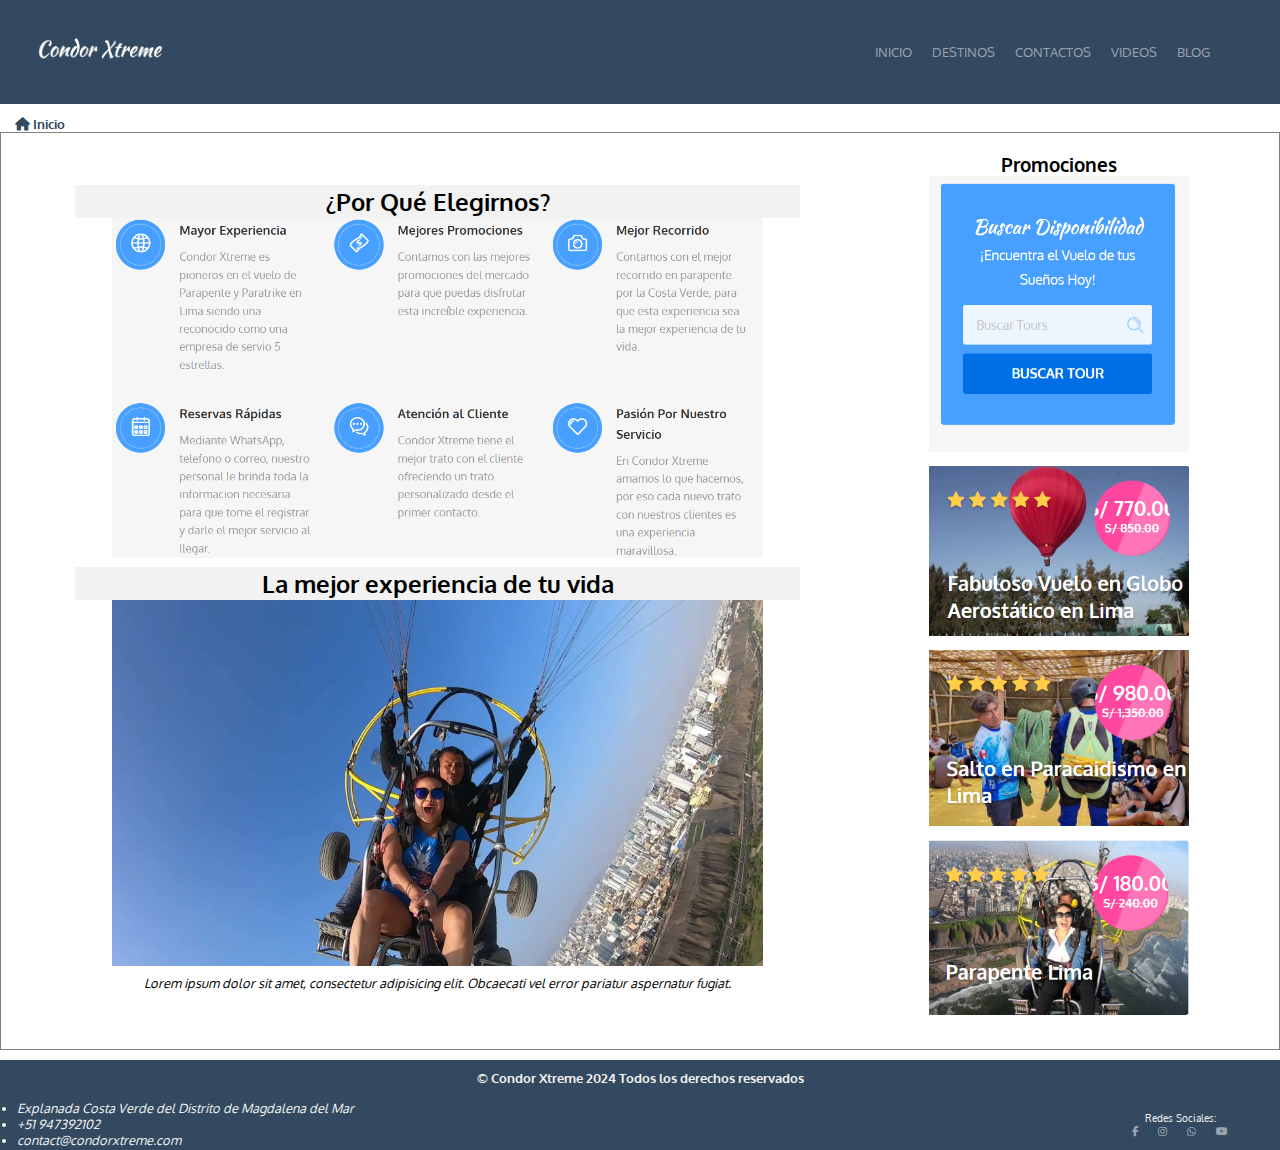
<file: index.html>
<!DOCTYPE html>
<html lang="en">
<head>
    <meta charset="UTF-8">
    <meta name="viewport" content="width=device-width, initial-scale=1.0">
    <title>INICIO | Condor Xtreme</title>
    <link rel="stylesheet" href="estilo.css">
    <link rel="shortcut icon" href="img/condor.png" type="image/x-icon">
    <link href="https://fonts.googleapis.com/css2?family=Oxygen:wght@300;400;700&family=Tagesschrift&display=swap" rel="stylesheet">
    <link rel="stylesheet" href="https://cdnjs.cloudflare.com/ajax/libs/font-awesome/6.7.2/css/all.min.css">
</head>
<body>
    <div id="contenedor">
        <header>
            <a href="https://www.condorxtreme.com/">
                <img src="img/logo.png" alt="logo">
            </a>
            <nav>
                <ul id="menu">
                    <li><a href="index.html">INICIO</a></li>
                    <li><a href="destino.html">DESTINOS</a></li>
                    <li><a href="contactos.html">CONTACTOS</a></li>
                    <li><a href="video.html">VIDEOS</a></li>
                    <li><a href="blog.html">BLOG</a></li>
                </ul>
            </nav>
        </header>
        <h5><i class="fa-solid fa-house"></i> Inicio</h5>        
        <main>
            <section>                
                <article>
                    <h2>¿Por Qué Elegirnos?</h2>
                   <img src="img/nosotros.png" alt="nosotros">
                    
                </article>
                <article>
                    <h2>La mejor experiencia de tu vida</h2>
                    <img src="img/parapente.webp" alt="parapente">
                    <p>Lorem ipsum dolor sit amet, consectetur adipisicing elit. Obcaecati vel error pariatur aspernatur fugiat.</p>
                </article>
            </section>
            <aside>
                <div>
                    <h3>Promociones</h3>
                    <img src="img/formulario.png" alt="formulario">
                    <img src="img/promo1.png" alt="promo1">
                    <img src="img/promo2.png" alt="promo2">
                    <img src="img/promo3.png" alt="promo3">
                </div>
            </aside>
        </main>
        <footer>
            <h4>© Condor Xtreme 2024 Todos los derechos reservados</h4>
            <div>
                <address>
                    <ul>
                        <li>Explanada Costa Verde del Distrito de Magdalena del Mar</li>
                        <li>+51 947392102</li>
                        <li>contact@condorxtreme.com</li>
                    </ul>
                </address>
                <nav>
                    <p>Redes Sociales: </p>
                    <ul id="redes">
                        <li><a href="https://web.facebook.com/condorXtreme?_rdc=1&_rdr#"><i class="fa-brands fa-facebook-f"></i></a></li>
                        <li><a href="https://www.instagram.com/condor_xtreme"><i class="fa-brands fa-instagram"></i></a></li>
                        <li><a href="https://api.whatsapp.com/send/?phone=51947392102&text=Deseo+realizar+un+consulta+personalizada+sobre...+&type=phone_number&app_absent=0"><i class="fa-brands fa-whatsapp"></i></a></li>
                        <li><a href="https://www.youtube.com/condorxtremeperu"><i class="fa-brands fa-youtube"></i></a></li>
                    </ul>
                </nav>
            </div>
        </footer>
    </div>
</body>
</html>
</file>
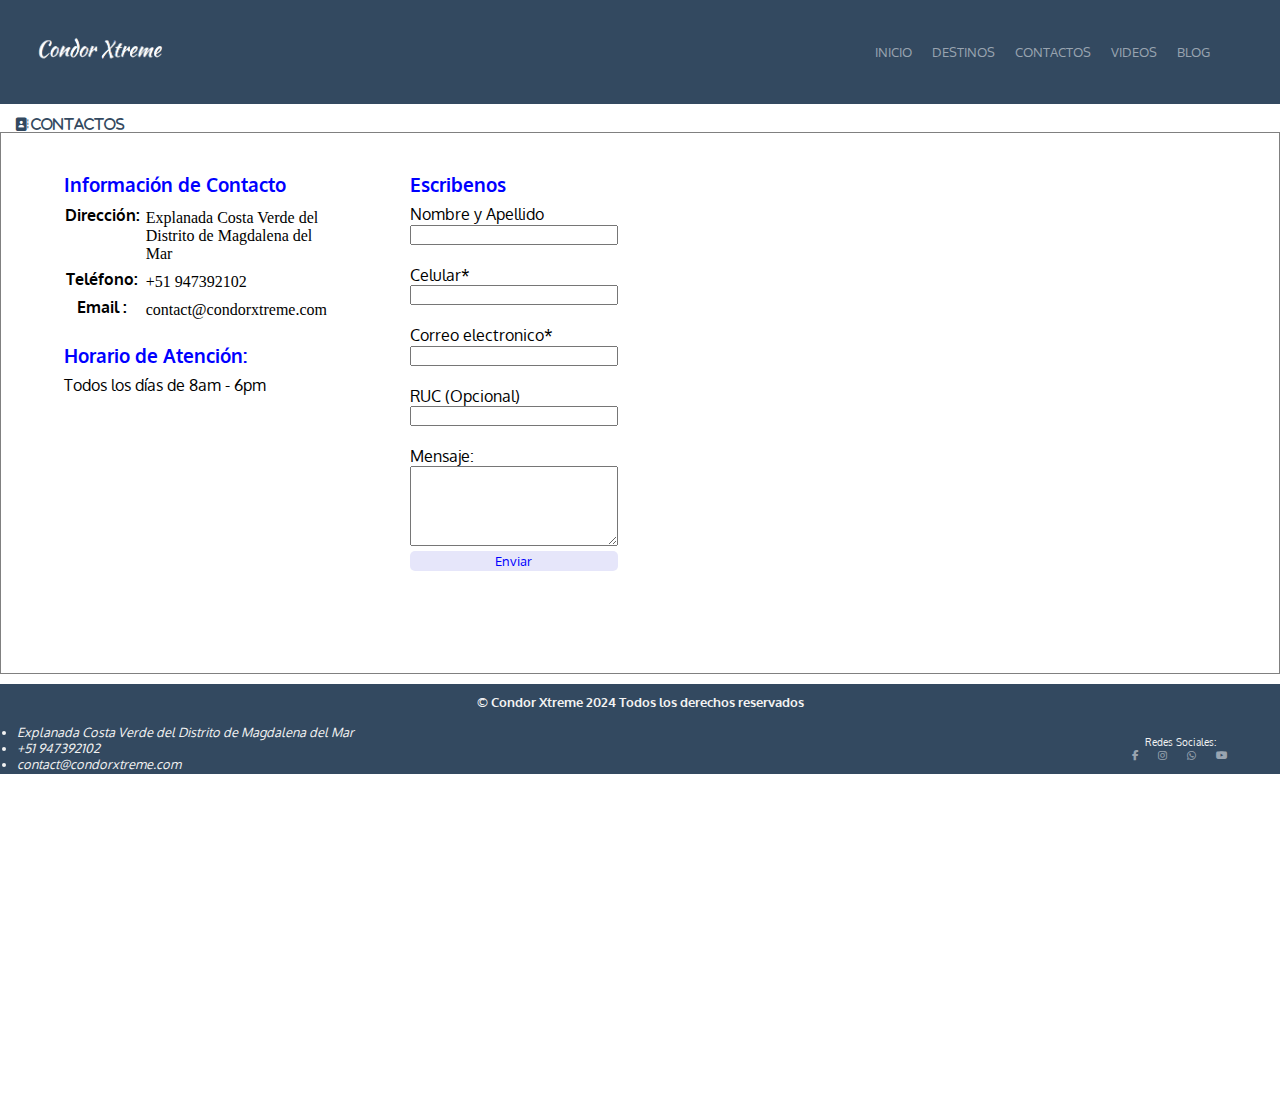
<file: contactos.html>
<!DOCTYPE html>
<html lang="en">
<head>
    <meta charset="UTF-8">
    <meta name="viewport" content="width=device-width, initial-scale=1.0">
    <title>CONTACTOS | Condor Xtreme</title>
    <link rel="stylesheet" href="estilo.css">
    <link rel="shortcut icon" href="img/condor.png" type="image/x-icon">
    <link href="https://fonts.googleapis.com/css2?family=Oxygen:wght@300;400;700&family=Tagesschrift&display=swap" rel="stylesheet">
    <link rel="stylesheet" href="https://cdnjs.cloudflare.com/ajax/libs/font-awesome/6.7.2/css/all.min.css">
</head>
<body>
    <div id="contenedor"  style="background-color: white;">
        <header>
            <a href="https://www.condorxtreme.com/">
                <img src="img/logo.png" alt="logo">
            </a>
            <nav>
                <ul id="menu">
                    <li><a href="index.html">INICIO</a></li>
                    <li><a href="destino.html">DESTINOS</a></li>
                    <li><a href="#">CONTACTOS</a></li>
                    <li><a href="video.html">VIDEOS</a></li>
                    <li><a href="blog.html">BLOG</a></li>
                </ul>
            </nav>
        </header>
        <h5> <i class="fa-sharp fa-solid fa-address-book"> Contactos</i></h5>        
        <main class="bloque">
          <div class="caja uno">
            <h3>Información de Contacto</h3> 
            <table id="tabla" >
                <tr>
                    <th>Dirección:</th>
                    <td>Explanada Costa Verde del Distrito de Magdalena del Mar</td>
                </tr>
                <tr>
                    <th>Teléfono:</th>
                    <td>+51 947392102</td>
                </tr>
                <tr>
                    <th>Email :</th>
                    <td>contact@condorxtreme.com</td>
                </tr>
            </table><br>
            <h3>Horario de Atención:</h3>
           <p>Todos los días de 8am - 6pm</p>
                
                
           </div>

           <div class="caja dos">
            <h3>Escribenos</h3>
            <form action="" method="get" name="formulario1">
                <label>Nombre y Apellido</label><br>
                <input type="text" name="nombre" id="nombre" required><br><br>
                <label>Celular*</label><br>
                <input type="tel" name="celular" id="celular" maxlength="9"><br><br>
                <label>Correo electronico*</label><br>
                <input type="email" name="correo" id="correo"><br><br>
                <label>RUC (Opcional)</label><br>
                <input type="text" name="RUC" id="RUC" maxlength="11"><br><br>
                <label>Mensaje:</label><br>
                <textarea name="mensaje" id="mensaje"></textarea><br>
                 <input class="btn" type="submit" value="Enviar">

            </form>
           </div>
           <div id="maps">
            <div class="caja tres">
            
            <iframe src="https://www.google.com/maps/embed?pb=!1m18!1m12!1m3!1d15604.927644919873!2d-77.08803595067009!3d-12.09626987892503!2m3!1f0!2f0!3f0!3m2!1i1024!2i768!4f13.1!3m3!1m2!1s0x9105c9a2f4334523%3A0xb979cf924f20e89c!2sExplanada%20Costa%20Verde%2C%20Circuito%20de%20Playas%2015000%2C%20Magdalena%20del%20Mar%2015086!5e0!3m2!1ses!2spe!4v1761787225871!5m2!1ses!2spe" width="600" height="450" style="border:0;" allowfullscreen="" loading="lazy" referrerpolicy="no-referrer-when-downgrade"></iframe>
            </div>
           </div>

           
        

           

           
        </main>
        <footer>
            <h4>© Condor Xtreme 2024 Todos los derechos reservados</h4>
            <div>
                <address>
                    <ul>
                        <li>Explanada Costa Verde del Distrito de Magdalena del Mar</li>
                        <li>+51 947392102</li>
                        <li>contact@condorxtreme.com</li>
                    </ul>
                </address>
                <nav>
                    <p>Redes Sociales: </p>
                    <ul id="redes">
                        <li><a href="https://web.facebook.com/condorXtreme?_rdc=1&_rdr#"><i class="fa-brands fa-facebook-f"></i></a></li>
                        <li><a href="https://www.instagram.com/condor_xtreme"><i class="fa-brands fa-instagram"></i></a></li>
                        <li><a href="https://api.whatsapp.com/send/?phone=51947392102&text=Deseo+realizar+un+consulta+personalizada+sobre...+&type=phone_number&app_absent=0"><i class="fa-brands fa-whatsapp"></i></a></li>
                        <li><a href="https://www.youtube.com/condorxtremeperu"><i class="fa-brands fa-youtube"></i></a></li>
                    </ul>
                </nav>
            </div>
        </footer>
    </div>
</body>

</html>
</file>
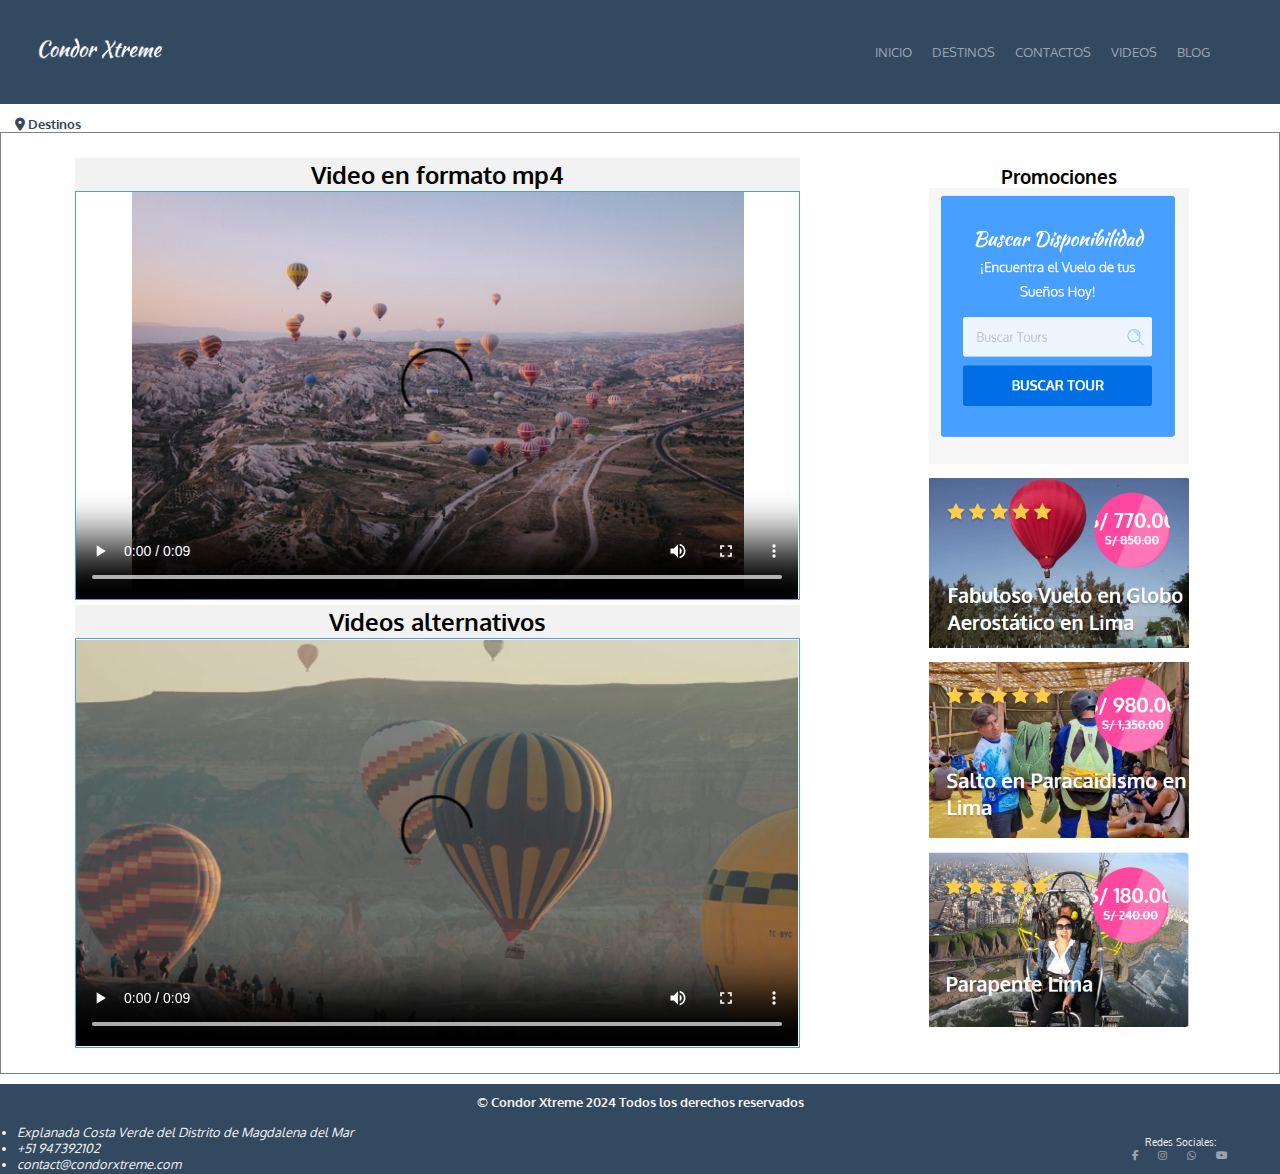
<file: destino.html>
<!DOCTYPE html>
<html lang="en">
<head>
    <meta charset="UTF-8">
    <meta name="viewport" content="width=device-width, initial-scale=1.0">
    <title>DESTINOS | Condor Xtreme</title>
    <link rel="shortcut icon" href="img/condor.png" type="image/x-icon">
    <link rel="stylesheet" href="estilo.css">
    <link href="https://fonts.googleapis.com/css2?family=Oxygen:wght@300;400;700&family=Tagesschrift&display=swap" rel="stylesheet">
    <link rel="stylesheet" href="https://cdnjs.cloudflare.com/ajax/libs/font-awesome/6.7.2/css/all.min.css">
</head>
<body>
    <div id="contenedor">
        <header>
            <a href="https://www.condorxtreme.com/">
                <img src="img/logo.png" alt="logo">
            </a>
            <nav>
                <ul id="menu">
                    <li><a href="index.html">INICIO</a></li>
                    <li><a href="destino.html">DESTINOS</a></li>
                    <li><a href="contactos.html">CONTACTOS</a></li>
                    <li><a href="video.html">VIDEOS</a></li>
                    <li><a href="blog.html">BLOG</a></li>
                </ul>
            </nav>
        </header>
        <h5><i class="fa-solid fa-location-dot"></i> Destinos</h5>        
        <main>
            <section>
                <article>
                    <h2>Video en formato mp4</h2>
                    <div class="video-responsive">
                        <video class="video" src="video/video-640x360.mp4" autoplay controls loop poster="img/globos-aerostaticos.jpg">
                        <p>Lo sentimos, su navegador nopuede reproducir video</p>
                        </video>
                    </div>
                </article>
                <article>
                    <h2>Videos alternativos</h2>
                    <div class="video-responsive">
                        <video class="video" autoplay controls loop>
                            <source src="video/video-640x360.mp4" type="video/mp4" />
                            <source src="video/video-640x360.webm" type="video/mp4" />
                            <img src="img/globos-aerostaticos.jpg" alt="Video no soportado" />
                            <p>Lo sentimos, su navegador no puede reproducir video</p>
                        </video>  
                    </div>                                             
                </article>
            </section>
            <aside>
                <div>
                    <h3>Promociones</h3>
                    <img src="img/formulario.png" alt="formulario">
                    <img src="img/promo1.png" alt="promo1">
                    <img src="img/promo2.png" alt="promo2">
                    <img src="img/promo3.png" alt="promo3">
                </div>
            </aside>
        </main>
        <footer>
            <h4>© Condor Xtreme 2024 Todos los derechos reservados</h4>
            <div>
                <address>
                    <ul>
                        <li>Explanada Costa Verde del Distrito de Magdalena del Mar</li>
                        <li>+51 947392102</li>
                        <li>contact@condorxtreme.com</li>
                    </ul>
                </address>
                <nav>
                    <p>Redes Sociales: </p>
                    <ul id="redes">
                        <li><a href="https://web.facebook.com/condorXtreme?_rdc=1&_rdr#"><i class="fa-brands fa-facebook-f"></i></a></li>
                        <li><a href="https://www.instagram.com/condor_xtreme"><i class="fa-brands fa-instagram"></i></a></li>
                        <li><a href="https://api.whatsapp.com/send/?phone=51947392102&text=Deseo+realizar+un+consulta+personalizada+sobre...+&type=phone_number&app_absent=0"><i class="fa-brands fa-whatsapp"></i></a></li>
                        <li><a href="https://www.youtube.com/condorxtremeperu"><i class="fa-brands fa-youtube"></i></a></li>
                    </ul>
                </nav>
            </div>
        </footer>
    </div>
</body>
</html>
</file>
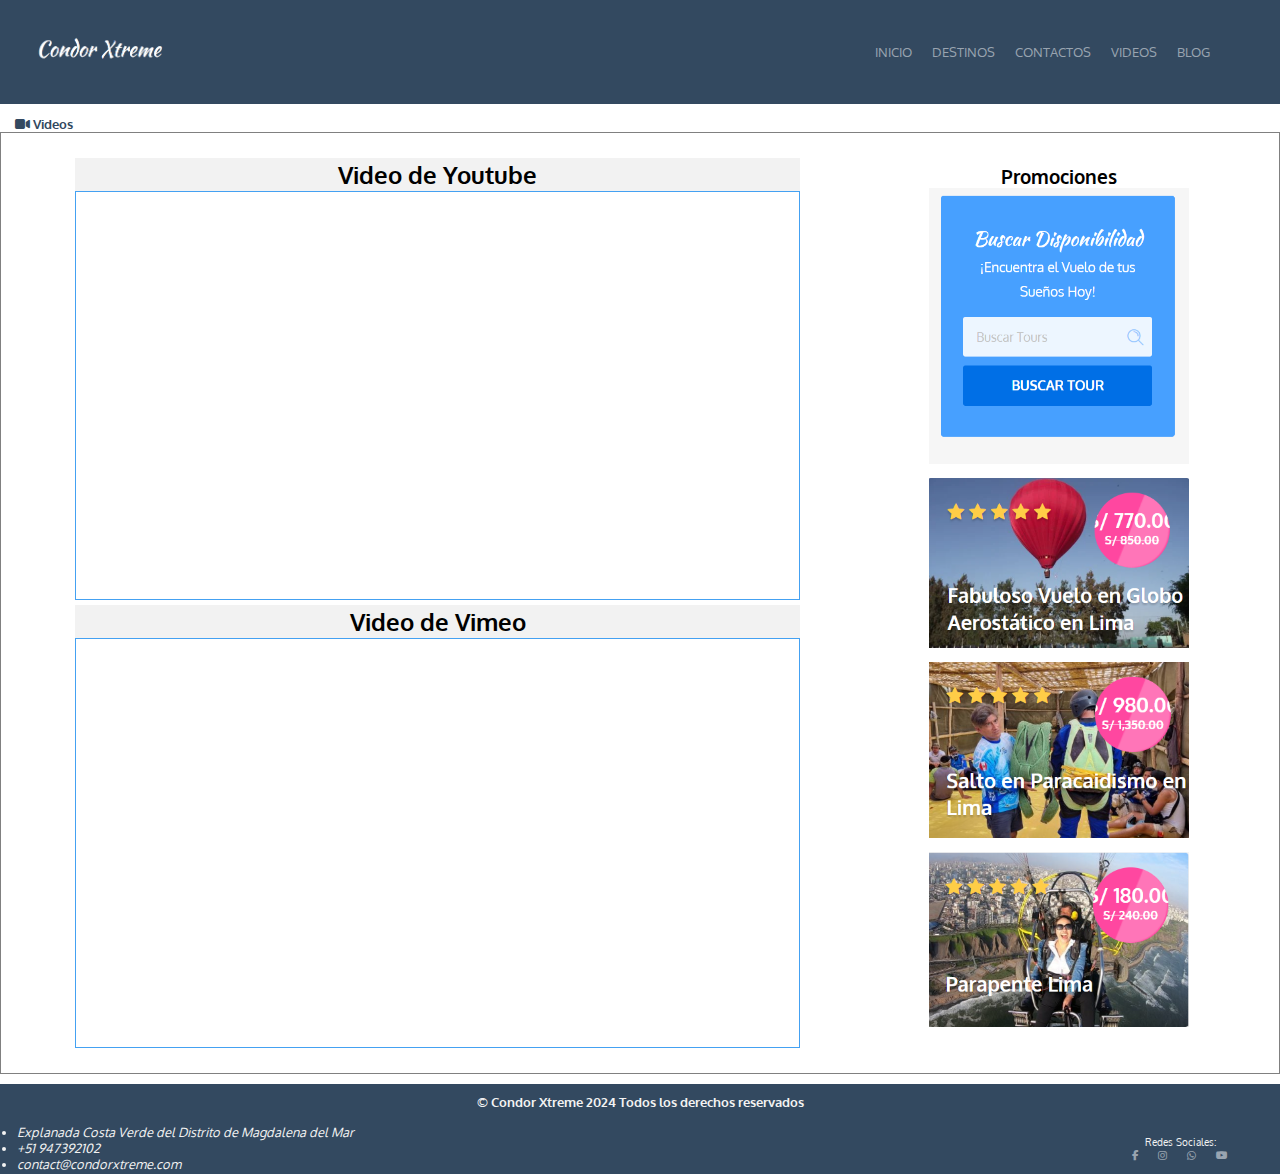
<file: video.html>
<!DOCTYPE html>
<html lang="en">
<head>
    <meta charset="UTF-8">
    <meta name="viewport" content="width=device-width, initial-scale=1.0">
    <title>VIDEO | Condor Xtreme</title>
    <link rel="stylesheet" href="estilo.css">
    <link rel="shortcut icon" href="img/condor.png" type="image/x-icon">
    <link href="https://fonts.googleapis.com/css2?family=Oxygen:wght@300;400;700&family=Tagesschrift&display=swap" rel="stylesheet">
    <link rel="stylesheet" href="https://cdnjs.cloudflare.com/ajax/libs/font-awesome/6.7.2/css/all.min.css">
</head>
<body>
    <div id="contenedor">
        <header>
            <a href="https://www.condorxtreme.com/">
                <img src="img/logo.png" alt="logo">
            </a>
            <nav>
                <ul id="menu">
                    <li><a href="index.html">INICIO</a></li>
                    <li><a href="destino.html">DESTINOS</a></li>
                    <li><a href="contactos.html">CONTACTOS</a></li>
                    <li><a href="video.html">VIDEOS</a></li>
                    <li><a href="blog.html">BLOG</a></li>
                </ul>
            </nav>
        </header>
        <h5><i class="fa-solid fa-video"></i> Videos</h5>       
        <main>
            <section>
                <article>
                    <h2>Video de Youtube</h2>                    
                    <div class="video-responsive">
                        <iframe class="video" src="https://www.youtube.com/embed/j4S6UrP8W34?si=DwEd9b6dlw2vl-ar" title="YouTube video player" frameborder="0" allow="accelerometer; autoplay; clipboard-write; encrypted-media; gyroscope; picture-in-picture; web-share" referrerpolicy="strict-origin-when-cross-origin" allowfullscreen></iframe>
                    </div>
                </article>
                <article>
                    <h2>Video de Vimeo</h2>
                    <div class="video-responsive">
                        <iframe class="video" src="https://player.vimeo.com/video/155609205?badge=0&amp;autopause=0&amp;player_id=0&amp;app_id=58479" frameborder="0" allow="autoplay; fullscreen; picture-in-picture; clipboard-write; encrypted-media" style="position:absolute;top:0;left:0;width:100%;height:100%;" title="Garcia en la Cima"></iframe>                                  
                    </div>                    
                </article>
            </section>
            <aside>
                <div>
                    <h3>Promociones</h2>
                    <img src="img/formulario.png" alt="formulario">
                    <img src="img/promo1.png" alt="promo1">
                    <img src="img/promo2.png" alt="promo2">
                    <img src="img/promo3.png" alt="promo3">
                </div>
            </aside>
        </main>
        <footer>
            <h4>© Condor Xtreme 2024 Todos los derechos reservados</h4>
            <div>
                <address>
                    <ul>
                        <li>Explanada Costa Verde del Distrito de Magdalena del Mar</li>
                        <li>+51 947392102</li>
                        <li>contact@condorxtreme.com</li>
                    </ul>
                </address>
                <nav>
                    <p>Redes Sociales: </p>
                    <ul id="redes">
                        <li><a href="https://web.facebook.com/condorXtreme?_rdc=1&_rdr#"><i class="fa-brands fa-facebook-f"></i></a></li>
                        <li><a href="https://www.instagram.com/condor_xtreme"><i class="fa-brands fa-instagram"></i></a></li>
                        <li><a href="https://api.whatsapp.com/send/?phone=51947392102&text=Deseo+realizar+un+consulta+personalizada+sobre...+&type=phone_number&app_absent=0"><i class="fa-brands fa-whatsapp"></i></a></li>
                        <li><a href="https://www.youtube.com/condorxtremeperu"><i class="fa-brands fa-youtube"></i></a></li>
                    </ul>
                </nav>
            </div>
        </footer>
    </div>
</body>
</html>
</file>
<file: estilo.css>
*{ /*Reseteo o normalizacion de margenes y paddings predeterminados*/
    margin:0;
    padding:0;
    box-sizing: border-box;
    font-family: "Oxygen", sans-serif;
}
:root{
    --color1:#334960;
    --color2:#F2F2F2;
    --color3:#44A1F2;
    --color4:#99A4B0;   
}
#contenedor{
    width: 100%;
    height: 110vh;  
}
header{     
    background-color: var(--color1);
    display: flex;
    flex-direction: row;
    justify-content: space-between;
    align-items: center;
    flex-wrap: wrap;
    padding:20px;
    /*posicionamiento fijo*/
    position: fixed;
    top:0;
    left:0;
    width:100%;
    z-index:100;  
}
header a img{
    height: 60px;   
}
nav{
    padding-right: 40px;
    font-size: 0.8em;
}
#menu,#redes{
    list-style-type: none;
    display: flex;
    flex-direction: row;
    justify-content: center;
    align-items: center;
    flex-wrap: wrap;        
}
#menu li a, #redes li a{
    text-decoration: none;
    padding:10px;
    color:var(--color4)
}
#menu li a:hover,#redes li a:hover{
    color:var(--color2);
}
h5{
    color:var(--color1);
    margin-top: 115px;    
    margin-left:15px;
}
main{
    display: flex;
    flex-direction: row;
    justify-content: space-around;
    align-items: center;
    border:1px solid grey;
    margin-bottom:10px;
    padding: 20px;
    gap:5px;     
    
}
section{
    width:65%;    
    text-align: center;      
}
section article{
    width:90%;    
    margin:5px auto;
}
section article img{
    max-width: 90%;
}
section article p{
    max-width: 90%;    
    margin: auto;
    padding: 5px;
    font-size: 0.8em;
    font-style: italic;     
}
section article h2{
    /*posicionamiento adhesivo*/
    position:sticky;
    top:100px;
    background-color: var(--color2);
    z-index: 20;
    padding: 1px 5px;    
}
aside{
    width: 30%;
    text-align: center;    
}
aside img{
    max-width: 70% ;
    margin-bottom: 10px;
}
footer{  
    background-color: var(--color1);
    color:var(--color2);    
    font-size: 0.8rem;  
}
footer h4{
    padding:10px 5px;
    text-align: center;   
}
footer div{
    display: flex;
    flex-direction: row;
    justify-content: space-between;
    align-items: center;    
    margin:2px;
}
address ul{    
    padding:2px 15px;
}
nav p{
    text-align: center;
}
/*Videos responsivos*/
/*video.html y destino.html*/
.video-responsive{ /*contenedor del video*/
    position: relative;/* Muy importante para posicionar el iframe o etiqueta video */
    height: 0;/* Se establece en 0 para que la altura sea determinada por el padding */
    padding-bottom: 56.25%;/* Esto crea el espacio vertical 16:9 */
    border:1px solid var(--color3);    
}
.video{
    position: absolute;/* El iframe se posiciona de forma absoluta dentro del contenedor */
    top:0;
    left:0;
    width: 100%;
    height: 100%; /* El iframe o etiqueta video ocupa todo el espacio definido por el padding */
}
/*Video de fondo*/
#video_fondo{
    /* min-width: 100%;
    min-height: 100%;
    width:auto;
    height: auto; */
    position: fixed;
    top:50%;
    left:50%;
    transform: translate(-50%,-50%);
    z-index: -1;
    opacity: 0.9;    
}
/*texto de fondo*/
#contenido{
    /*main ya tiene flex box centrado*/
   width:100%;      
   z-index: 10;   
}
.blanco{color:var(--color2)}
main #texto{
    width:80%;    
    padding:10px;  
    z-index: 50;
    color:var(--color2);
    text-align:justify;
    
}
.fijo{
    position: fixed;
    bottom:0;
    left:0;
    width:100%;
    z-index:100;  
} 
main.bloque{
    display: flex;
  justify-content: space-around;
  align-items: flex-start; 
  gap: 1px;
 
}

.caja{
    width: 300px;
    padding: 20px;
    box-sizing: border-box;
    
    
}

.caja h3{
    color: blue;
    margin-bottom: 8px;
    
}



.btn{
    background-color: lavender;
    border: none;
    padding: 1px 5px;
    color: blue;   
    border-radius: 5px;
    width: 80%;
    
    

}

#maps{
    width: 500px;
    height: 500px;
    overflow: hidden;
  
      
 
    
    
    
}
#tabla{
    
    width: 100%;
    border-collapse: collapse;
}

textarea{
    width: 80%;
    height: 80px;
    
}

input{
    width: 80%;
    height: 20px;
}

td{
    text-align: left;
    padding: 5px;
    margin: 2px;
    font-family:Cambria, Cochin, Georgia, Times, 'Times New Roman', serif
    
    


}
th{
    padding: 1px;
    vertical-align: top;
    
}
</file>
